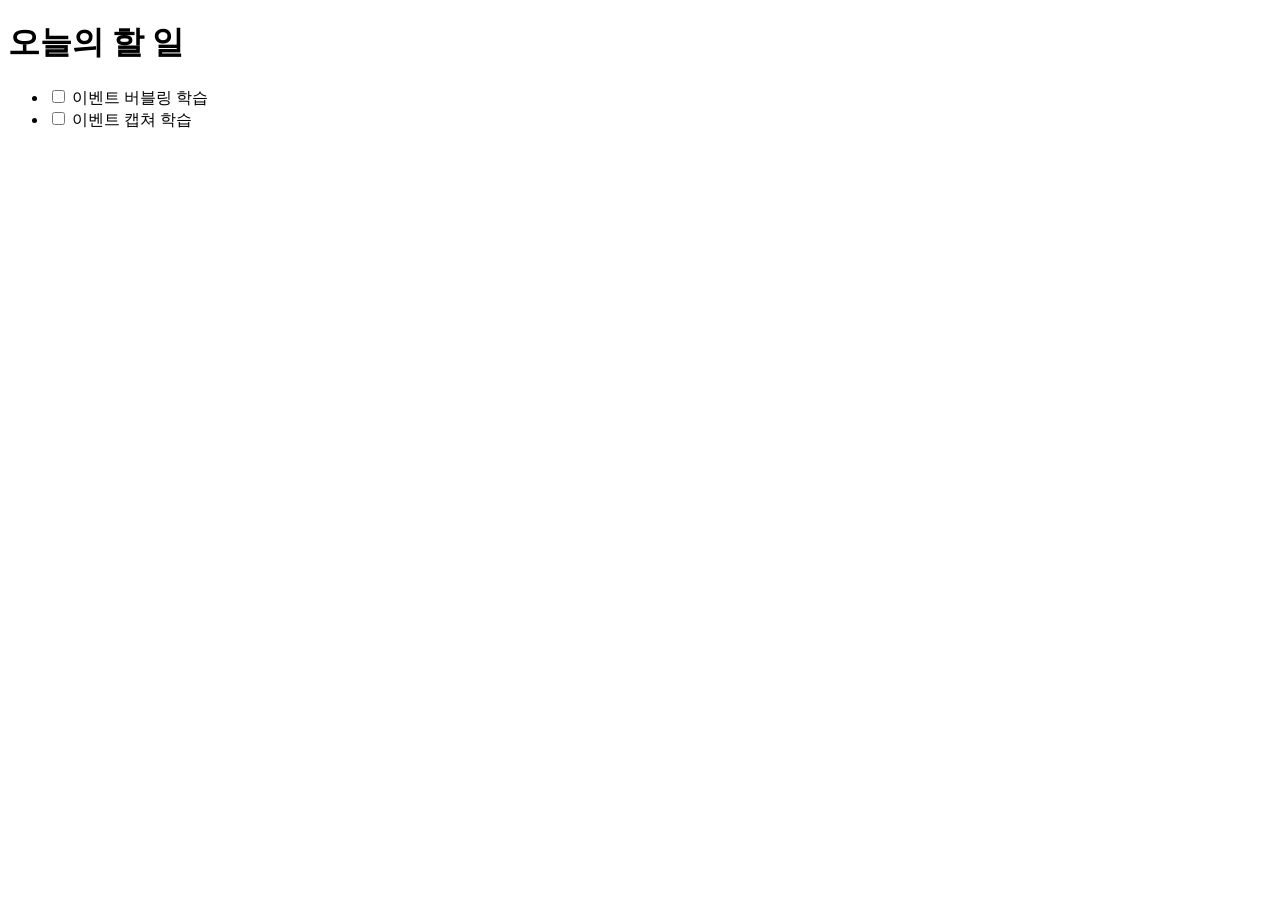
<file: practice-js/index.html>
<!DOCTYPE html>
<html lang="en">
<head>
  <meta charset="UTF-8">
  <meta http-equiv="X-UA-Compatible" content="IE=edge">
  <meta name="viewport" content="width=device-width, initial-scale=1.0">
  <title>Document</title>
</head>
<body>
  <script src="src/app.js"></script>

  <h1>오늘의 할 일</h1>
  <ul class="itemList">
    <li>
      <input type="checkbox" id="item1">
      <label for="item1">이벤트 버블링 학습</label>
    </li>
    <li>
      <input type="checkbox" id="item2">
      <label for="item2">이벤트 캡쳐 학습</label>
    </li>
  </ul>

</body>
</html>
</file>
